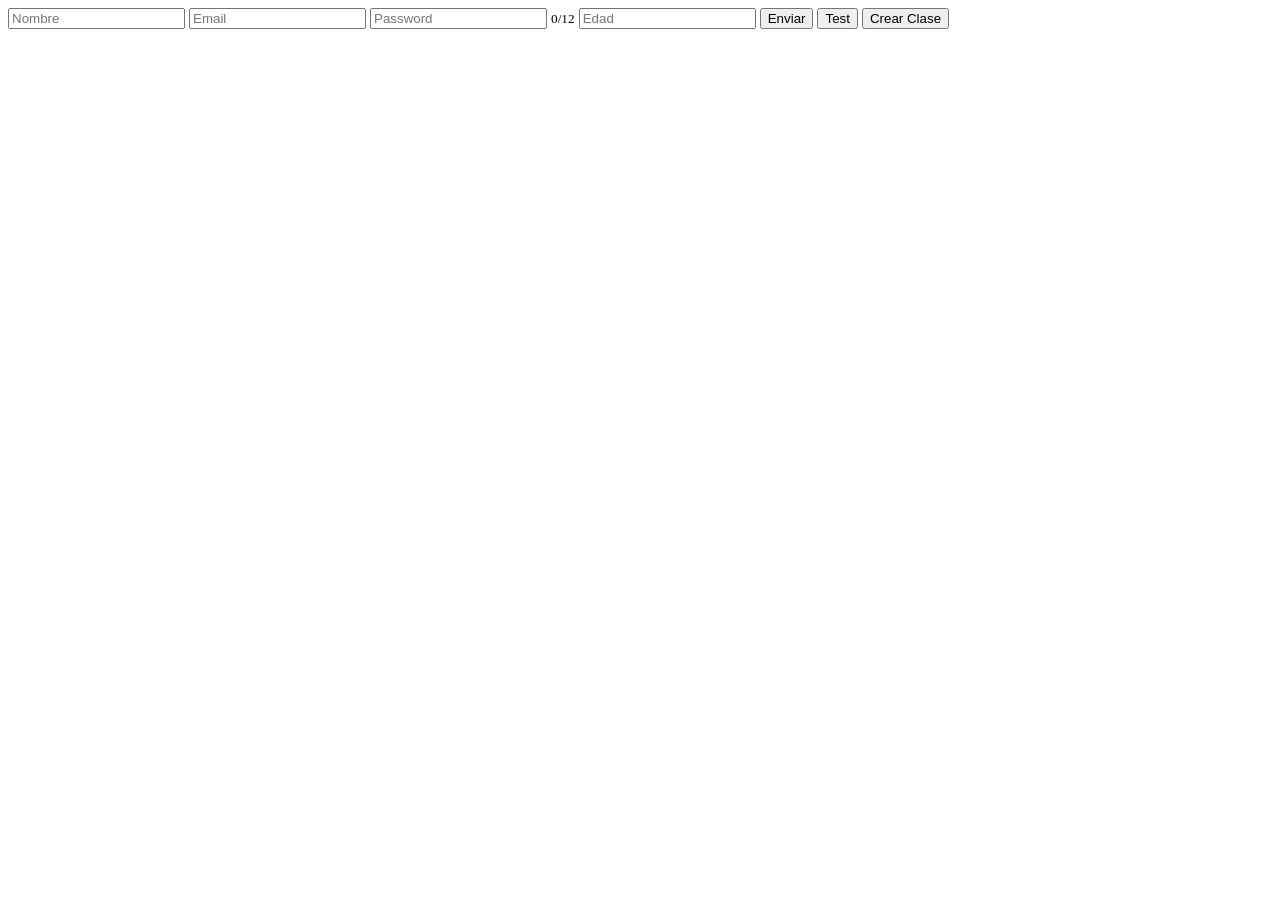
<file: javascript/index.html>
<!DOCTYPE html>
<html lang="en">
    <head>
        <meta charset="UTF-8" />
        <title>Title</title>
        <link rel="stylesheet" href="styles.css" />
      
        <!-- <script src="js/script.js"></script>
     -->
    
    </head>
    <body>
        
       

       <!-- <script>
        console.log("Hola desde Html");
       </script>  -->







<!-- 
        <section id="javascript">
            <p>
Lorem ipsum dolor sit, amet consectetur adipisicing elit. Molestias ipsum reiciendis quidem doloremque, placeat cupiditate quo nobis et ullam provident? Et qui fuga nobis quo praesentium mollitia aperiam doloribus accusantium.

            </p>

            <p id="resultado-js">Aquí aparecerá el mensaje</p>

            <button id="btn" onclick="mostrarMensaje()"> Haz Click Aqui</button>

            <button onclick="Mensaje2()">Boton 2</button>

<button id="btnColor" onmouseout="mouseOut()" onmouseover="mouseOver()" onclick="cambiarColor()"> Cambiar Color</button>
<button id="original" onclick="colorOriginal()"> Color Original</button>

        </section> -->

        <form id="formulario">
            <input type="text" id="nombre" placeholder="Nombre">
            <input type="text" id="correo" placeholder="Email">
            <input  type="password" id="password" placeholder="Password">
            <small id="contadorPassword">0/12</small>
            <input type="number" id="edad" placeholder="Edad">
        
            <button type="submit" >Enviar</button>
            <button id="btn" type="submit" >Test</button>

            <button id="clase" type="button">Crear Clase</button>

            <p id="resultado"></p>


<p id="mensaje"></p>
        </form>

         <script src="js/class.js"></script>
    </body>

</html>
</file>
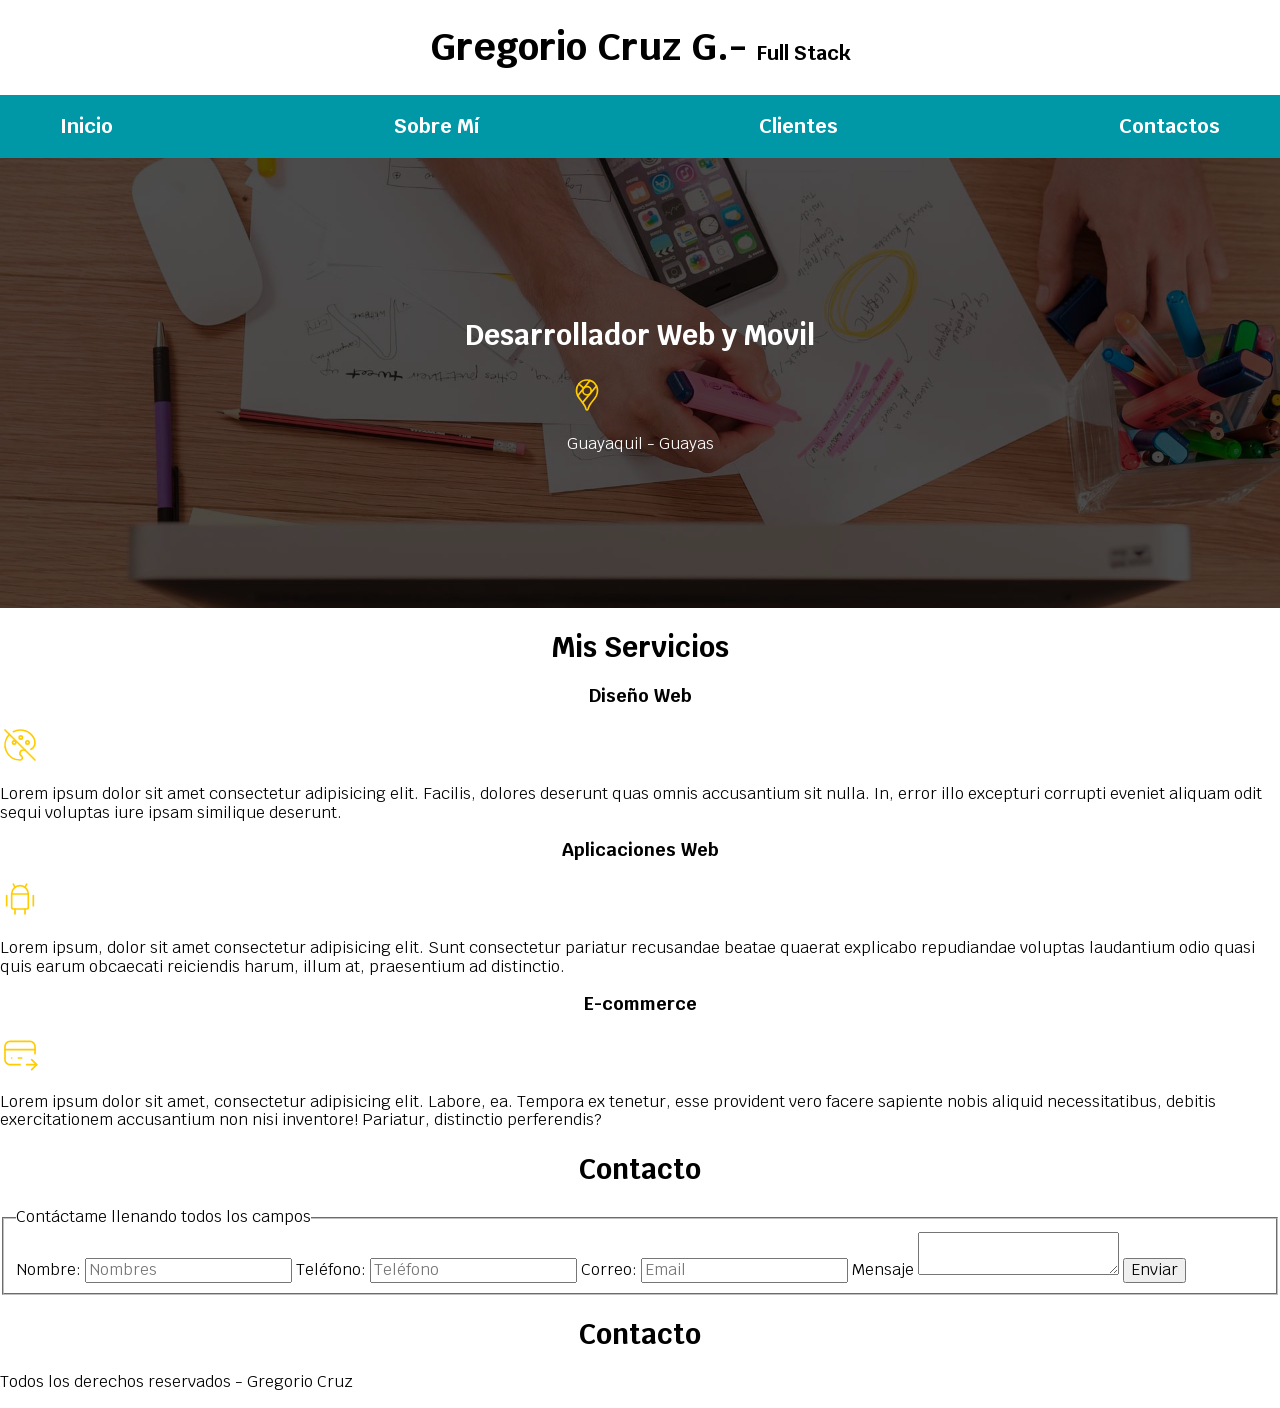
<file: portafolio/index.html>
<!doctype html>
<html lang="en">

<head>
    <meta charset="UTF-8" />
    <title>Title</title>

    <link rel="stylesheet" href="css/normalize.css">
    <link rel="preconnect" href="https://fonts.googleapis.com">
    <link rel="preconnect" href="https://fonts.gstatic.com" crossorigin>
    <link href="https://fonts.googleapis.com/css2?family=Krub:wght@400;700&display=swap" rel="stylesheet">
    <link rel="preload" href="css/styles.css" as="style">

    <link rel="stylesheet" href="css/styles.css" />
    <script src="js/script.js"></script>
</head>

<body>
    <!--Encabezado -->
    <header>
        <h1 class="titulo">Gregorio Cruz G.- <span>Full Stack</span></h1>
    </header>

    <!-- Menú-->

<div class="nav-bg">
 <nav  class="navegacion-principal contenedor">
        <a href="index.html">Inicio</a>
        <a href="#">Sobre Mí</a>
        <a href="#">Clientes</a>
        <a href="#">Contactos</a>
    </nav>

</div>

   



    <section class="hero">

<div class="contenido-hero">

 <h2>Desarrollador Web y Movil</h2>

<div class="ubicacion">

        <!--
category: Brand
version: "2.16"
unicode: "fa4f"
-->
        <svg xmlns="http://www.w3.org/2000/svg" width="40" height="40" viewBox="0 0 24 24" fill="none" stroke="#ffcc00"
            stroke-width="1" stroke-linecap="round" stroke-linejoin="round">
            <path d="M12 9.5m-2.5 0a2.5 2.5 0 1 0 5 0a2.5 2.5 0 1 0 -5 0" />
            <path d="M6.428 12.494l7.314 -9.252" />
            <path d="M10.002 7.935l-2.937 -2.545" />
            <path d="M17.693 6.593l-8.336 9.979" />
            <path
                d="M17.591 6.376c.472 .907 .715 1.914 .709 2.935a7.263 7.263 0 0 1 -.72 3.18a19.085 19.085 0 0 1 -2.089 3c-.784 .933 -1.49 1.93 -2.11 2.98c-.314 .62 -.568 1.27 -.757 1.938c-.121 .36 -.277 .591 -.622 .591c-.315 0 -.463 -.136 -.626 -.593a10.595 10.595 0 0 0 -.779 -1.978a18.18 18.18 0 0 0 -1.423 -2.091c-.877 -1.184 -2.179 -2.535 -2.853 -4.071a7.077 7.077 0 0 1 -.621 -2.967a6.226 6.226 0 0 1 1.476 -4.055a6.25 6.25 0 0 1 4.811 -2.245a6.462 6.462 0 0 1 1.918 .284a6.255 6.255 0 0 1 3.686 3.092z" />
        </svg>

        <p>Guayaquil - Guayas</p>

</div>

</div>

       
    </section>

    <!--Cuerpo del Doc-->
    <main>
        <h2>Mis Servicios</h2>

        <section>
            <h3>Diseño Web</h3>
            <p>
                <!--
tags: [color, paint, painter, picture, board, artist]
category: Design
version: "1.66"
unicode: "f16e"
-->
                <svg xmlns="http://www.w3.org/2000/svg" width="40" height="40" viewBox="0 0 24 24" fill="none"
                    stroke="#ffcc00" stroke-width="1" stroke-linecap="round" stroke-linejoin="round">
                    <path d="M15 15h-1a2 2 0 0 0 -1 3.75a1.3 1.3 0 0 1 -1 2.25a9 9 0 0 1 -6.372 -15.356" />
                    <path
                        d="M8 4c1.236 -.623 2.569 -1 4 -1c4.97 0 9 3.582 9 8c0 1.06 -.474 2.078 -1.318 2.828a4.516 4.516 0 0 1 -1.127 .73" />
                    <path d="M8.5 10.5m-1 0a1 1 0 1 0 2 0a1 1 0 1 0 -2 0" />
                    <path d="M12.5 7.5m-1 0a1 1 0 1 0 2 0a1 1 0 1 0 -2 0" />
                    <path d="M16.5 10.5m-1 0a1 1 0 1 0 2 0a1 1 0 1 0 -2 0" />
                    <path d="M3 3l18 18" />
                </svg>
            </p>

            <p>
                Lorem ipsum dolor sit amet consectetur adipisicing elit. Facilis, dolores deserunt quas omnis
                accusantium sit nulla. In, error illo excepturi corrupti eveniet aliquam odit sequi voluptas iure
                ipsam similique deserunt.
            </p>
        </section>

        <section>
            <h3>Aplicaciones Web</h3>

            <!--ICONOS-->
            <p>
                <!--
tags: [os, company, system, interface, software, logo]
category: Brand
version: "1.9"
unicode: "ec16"
-->
                <svg xmlns="http://www.w3.org/2000/svg" width="40" height="40" viewBox="0 0 24 24" fill="none"
                    stroke="#ffcc00" stroke-width="1" stroke-linecap="round" stroke-linejoin="round">
                    <path d="M4 10l0 6" />
                    <path d="M20 10l0 6" />
                    <path d="M7 9h10v8a1 1 0 0 1 -1 1h-8a1 1 0 0 1 -1 -1v-8a5 5 0 0 1 10 0" />
                    <path d="M8 3l1 2" />
                    <path d="M16 3l-1 2" />
                    <path d="M9 18l0 3" />
                    <path d="M15 18l0 3" />
                </svg>
            </p>

            <p>
                Lorem ipsum, dolor sit amet consectetur adipisicing elit. Sunt consectetur pariatur recusandae
                beatae quaerat explicabo repudiandae voluptas laudantium odio quasi quis earum obcaecati reiciendis
                harum, illum at, praesentium ad distinctio.
            </p>
        </section>

        <section>
            <h3>E-commerce</h3>

            <p>
                <!--
tags: [payment-card, credit-pay, card-payment, transaction, credit-transaction, purchase, buy, payment, credit, card]
version: "2.41"
unicode: "fd32"
-->
                <svg xmlns="http://www.w3.org/2000/svg" width="40" height="40" viewBox="0 0 24 24" fill="none"
                    stroke="#ffcc00" stroke-width="1" stroke-linecap="round" stroke-linejoin="round">
                    <path d="M12 19h-6a3 3 0 0 1 -3 -3v-8a3 3 0 0 1 3 -3h12a3 3 0 0 1 3 3v4.5" />
                    <path d="M3 10h18" />
                    <path d="M16 19h6" />
                    <path d="M19 16l3 3l-3 3" />
                    <path d="M7.005 15h.005" />
                    <path d="M11 15h2" />
                </svg>
            </p>
            <p>
                Lorem ipsum dolor sit amet, consectetur adipisicing elit. Labore, ea. Tempora ex tenetur, esse
                provident vero facere sapiente nobis aliquid necessitatibus, debitis exercitationem accusantium non
                nisi inventore! Pariatur, distinctio perferendis?
            </p>
        </section>

        <h2>Contacto</h2>
        <form>
            <fieldset>
                <legend>Contáctame llenando todos los campos</legend>
                <label>Nombre:</label>
                <input type="text" placeholder="Nombres" />

                <label>Teléfono:</label>
                <input type="text" placeholder="Teléfono" />

                <label>Correo:</label>
                <input type="email" placeholder="Email" />

                <label>Mensaje</label>
                <textarea> </textarea>

                <input type="submit" value="Enviar" />
            </fieldset>
        </form>
    </main>

    <!-- Footer o pie de pagina-->

    <footer>
        <h2>Contacto</h2>
        <p>Todos los derechos reservados - Gregorio Cruz</p>
    </footer>
</body>

</html>
</file>
<file: javascript/styles.css>
.title {
    color: green;
}
</file>
<file: portafolio/css/styles.css>
/*
 * Etiquetas 001
 * 
 * 
 * */

:root{
    
    --blanco:#ffffff;
    --oscuro: #212121;
    --primario: #ffc107;
    --secundario:#0097A7;
    --gris:#757575;
}

html{
    font-size: 62.5%;
    box-sizing: border-box;
}
*, *:before, *:after {
  box-sizing: inherit;
}

body{
    font-size: 16px;
    font-family: "Krub", sans-serif;
}

h1{
    font-size: 3.8rem;
}
h2{
    font-size: 2.8rem;
}
h3{
    font-size: 1.8rem;
}
h1,h2,h3{
    text-align: center;
}

.navegacion-principal{
    padding: 1rem;
    display:flex;
    flex-direction: column;
    justify-content: space-between;
}
.navegacion-principal  a{
    display: block;
    text-align: center;
    color: var(--blanco);
    text-decoration:none;
    font-size: 2rem;
    font-weight:700;
    padding: 1rem;
}
.navegacion-principal a:hover{
    background-color: var(--primario);
    color: var(--oscuro);

}


@media( min-width:480px){
 

}

@media (min-width:768px){
    .navegacion-principal{
        flex-direction: row;
    }
}
  


.contenedor{
    max-width: 120rem;
  /*  margin-top: 0;
    margin-right: auto;
    margin-bottom: 0;
    margin-left: auto;*/
    margin: 0 auto ;
}

.nav-bg{

    background-color: var(--secundario);
}

.hero{
background-image: url('../img/hero.jpg');
background-repeat: no-repeat;
background-size: cover;
height: 450px;
position: relative;

}
.contenido-hero
{
    position: absolute;
    background-color: rgb( 0 0 0 /70%);
    width: 100%;
    height: 100%;
    display: flex;
    flex-direction:column;
    align-items: center;
    justify-content: center;

}

.contenido-hero h2,
.contenido-hero p{
    color: var(--blanco);


}





.titulo span{
    
    font-size: 2rem;
}
</file>
